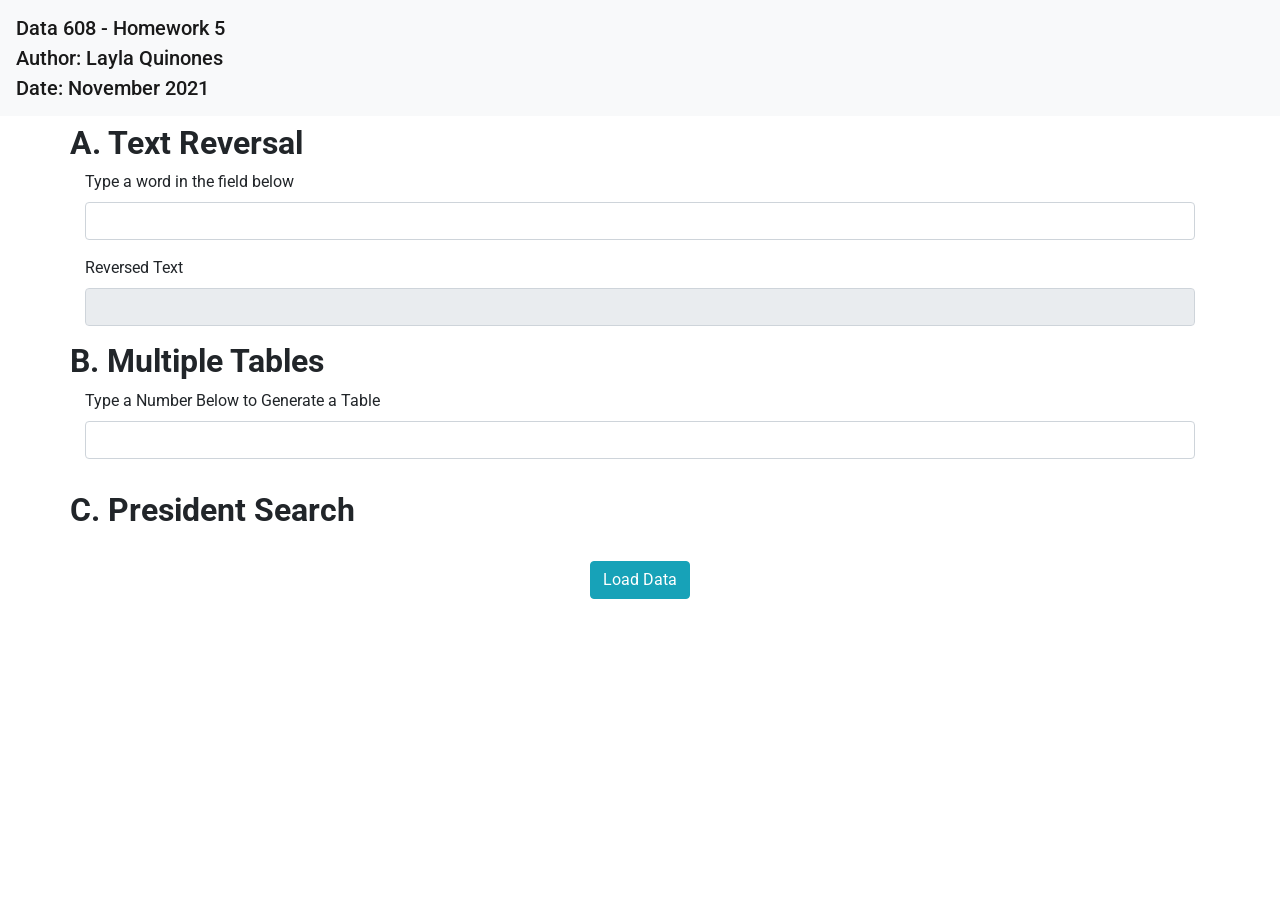
<file: index.html>
<html lang="en">
  <head>
    <!-- Import Bootstrap-->
    <link
      rel="stylesheet"
      href="https://stackpath.bootstrapcdn.com/bootstrap/4.5.2/css/bootstrap.min.css"
      integrity="sha384-JcKb8q3iqJ61gNV9KGb8thSsNjpSL0n8PARn9HuZOnIxN0hoP+VmmDGMN5t9UJ0Z"
      crossorigin="anonymous"
    />

    <!---Import Google-->
    <link rel="preconnect" href="https://fonts.googleapis.com" />
    <link rel="preconnect" href="https://fonts.gstatic.com" crossorigin />
    <link
      href="https://fonts.googleapis.com/css2?family=Roboto:wght@300&display=swap"
      rel="stylesheet"
    />

    <!-- Import JQUERY-->
    <script
      src="https://code.jquery.com/jquery-3.5.1.min.js"
      integrity="sha256-9/aliU8dGd2tb6OSsuzixeV4y/faTqgFtohetphbbj0="
      crossorigin="anonymous"
    ></script>
    <script src="https://ajax.googleapis.com/ajax/libs/jquery/3.1.0/jquery.min.js"></script>


    <!-- Import Bootstrap JS-->
    <script
      src="https://stackpath.bootstrapcdn.com/bootstrap/4.5.2/js/bootstrap.min.js"
      integrity="sha384-B4gt1jrGC7Jh4AgTPSdUtOBvfO8shuf57BaghqFfPlYxofvL8/KUEfYiJOMMV+rV"
      crossorigin="anonymous"
    ></script>

    <!-- d3 Clibrary--->
    <script src="https://d3js.org/d3.v3.min.js"></script>

    <!---Import Custom CSS-->
    <link rel="stylesheet" href="style.css" />
  </head>

  <body>
    <!-- As a heading -->
    <nav class="navbar navbar-light bg-light">
      <span class="navbar-brand mb-0 h1"
        >Data 608 - Homework 5 <br />
        Author: Layla Quinones<br />
        Date: November 2021</span
      >
    </nav>

    <div class="container">
      <div class="row">
        <h2 class="title"></h2>
      </div>
      
      <div class="row">
        <h2 class="title">A. Text Reversal</h2>
      </div>
      
      <div class="form-group">
        <label for="reverse-text">Type a word in the field below</label>
        <input class="form-control" type="text" id="reverse-text" />
      </div>

      <div class="form-group">
        <label for="postReverse">Reversed Text</label>
        <input
          class="form-control"
          type="text"
          id="postReverse"
          size="100"
          readonly
        />
      </div>

      <div class="row">
        <h2 class="title">B. Multiple Tables</h2>
      </div>

      <div class="form-group">
        <label for="numbers-for-multiples">Type a Number Below to Generate a Table</label>
        <input class="form-control" type="number" id="numbers-for-multiples" />
      </div>

      <div class="form-group">
        <table id="numbersTable" style="width: 800px;"></table>
      </div>

      
      <div class="row">
        <h2 class="title">C. President Search</h2>
      </div>
<!---Use JAX instead --->
   <div class="table-responsive">
    <br />
    <div align="center">
     <button type="button" name="load_data" id="load_data" class="btn btn-info">Load Data</button>
    </div>
    <br />
    <center>
    <div id="presidents_table">
     </center>
    </div>
   </div>
  </div>
	</center>
<script>
$(document).ready(function(){
 
 
});
</script>
    <!--Import Custom JS -->
    <script type="module" src="script.js"></script>
  </body>
</html>
</file>
<file: style.css>
.title{
  font-family: 'Roboto', sans-serif;
  font-weight: bold;
}
</file>
